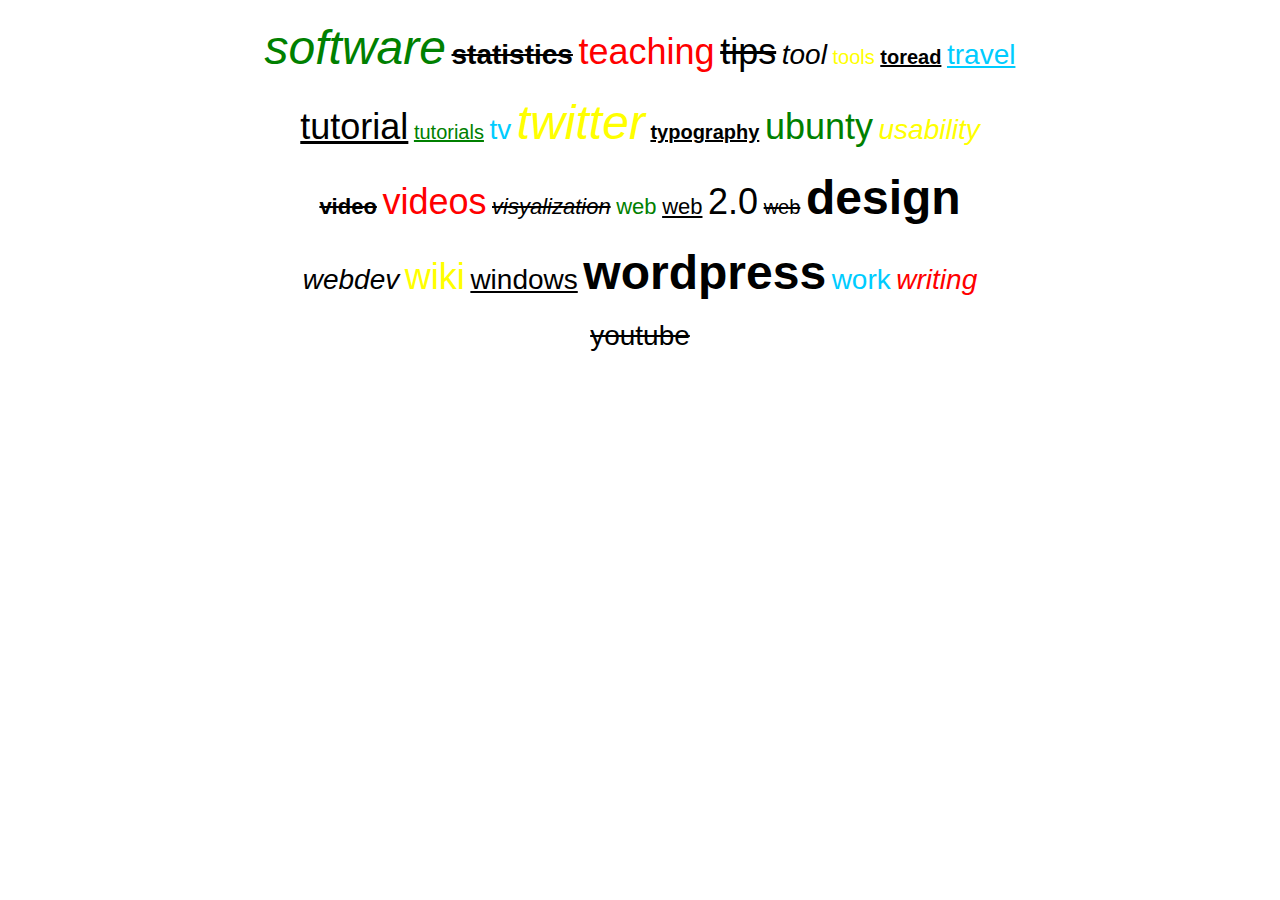
<file: index.html>
<!DOCTYPE html>
<html>
<head>
    <meta charset='utf-8'>
    <meta http-equiv='X-UA-Compatible' content='IE=edge'>
    <title>Page Title</title>
    <meta name='viewport' content='width=device-width, initial-scale=1'>
    <link rel='stylesheet' type='text/css' media='screen' href='main.css'>
    
</head>
<body>
    <div class="text">
        <p>
            <span class="green italic size-xl">software</span>
            <span class="black bold strike size-m">statistics</span>
            <span class="red size-l">teaching</span>
            <span class="strike size-l black">tips</span>
            <span class="black size-m italic">tool</span>
            <span class="yellow size-xs">tools</span>
            <span class="black bold size-xs underline">toread</span>
            <span class="blue size-m underline">travel</span>
        </p>
        <p>
            <span class="black size-l underline">tutorial</span>
            <span class="green size-xs underline">tutorials</span>
            <span class="blue size-m">tv</span>
            <span class="yellow italic size-xl">twitter</span>
            <span class="black size-xs bold underline">typography</span>
            <span class="green size-l">ubunty</span>
            <span class="yellow italic size-m">usability</span>
        </p>
        <span class="black bold strike size-s">video</span>
        <span class="red size-l">videos</span>
        <span class="black italic strike size-s">visyalization</span>
        <span class="green size-s">web</span>
        <span class="black underline size-s">web</span>
        <span class="black size-l">2.0</span>
        <span class="black size-xs strike">web</span>
        <span class="black size-xl bold">design</span>
        <p>
            <span class="black italic size-m">webdev</span>
            <span class="yellow size-l">wiki</span>
            <span class="black size-m underline">windows</span>
            <span class="black size-xl bold">wordpress</span>
            <span class="blue size-m">work</span>
            <span class="red italic size-m">writing</span>
        </p>
        <p>
            <span class="black strike size-m">youtube</span>
        </p>
    </div>
    <div class="item-2">
        
    </div>
</body>
</html>
</file>
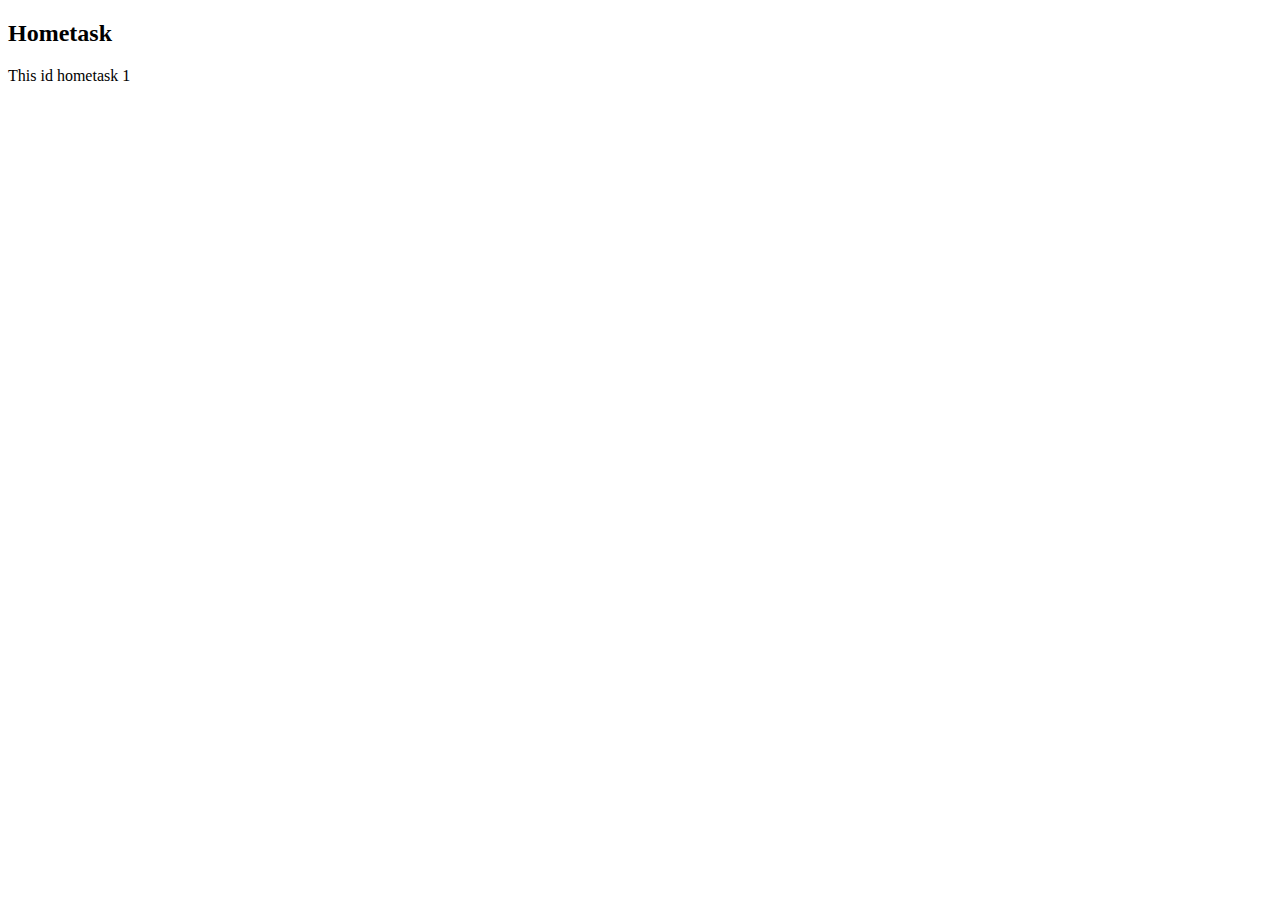
<file: ht-0/index.html>
<!DOCTYPE html>
<html>
<head>
    <meta charset='utf-8'>
    <meta http-equiv='X-UA-Compatible' content='IE=edge'>
    <title>Page Title</title>
    <meta name='viewport' content='width=device-width, initial-scale=1'>
    
</head>
<body>
  <h2>Hometask</h2>  
  <p>This id hometask 1</p>
</body>
</html>
</file>
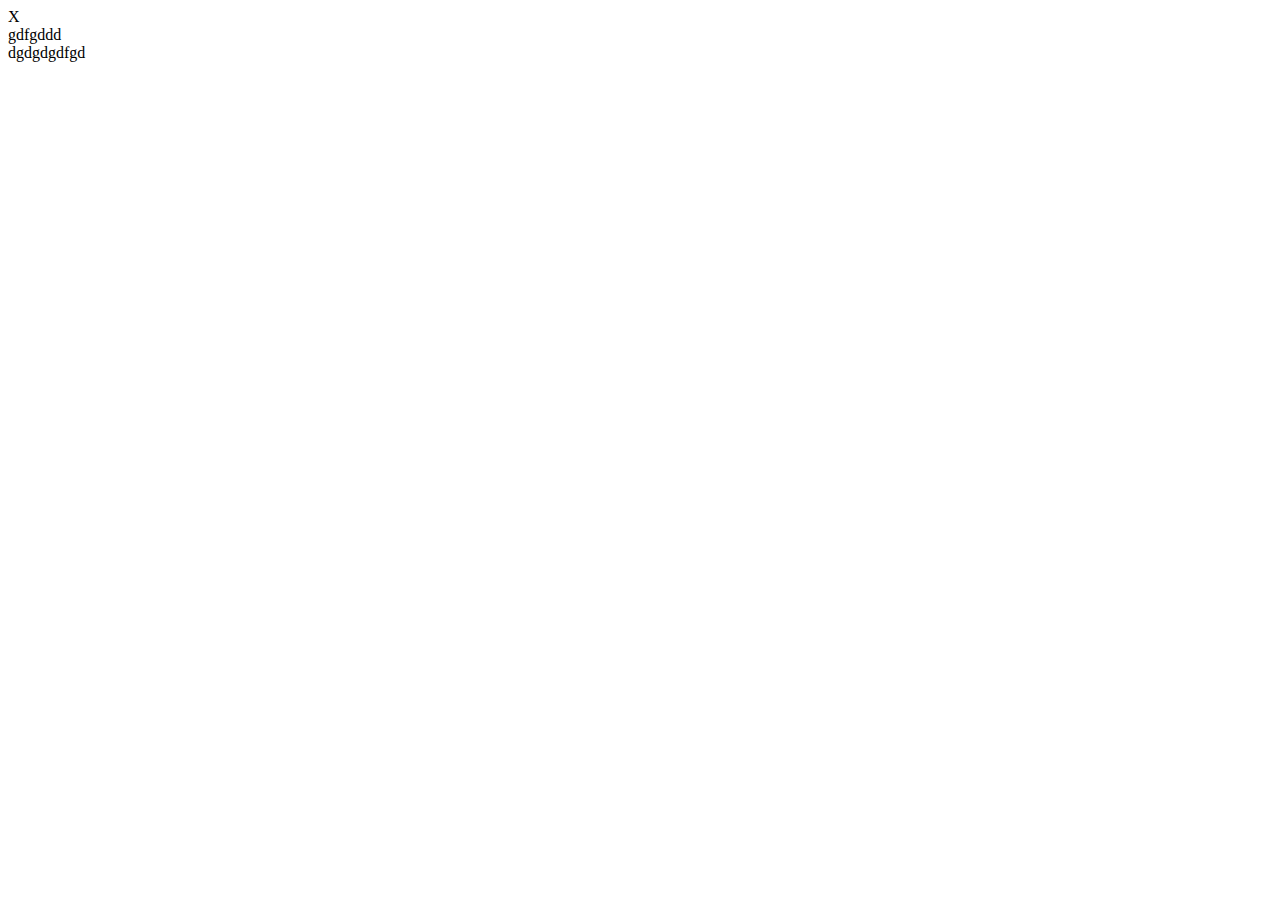
<file: index2.html>
<!DOCTYPE html>
<html>
<head>
    <meta charset='utf-8'>
    <meta http-equiv='X-UA-Compatible' content='IE=edge'>
    <title>Page Title</title>
    <meta name='viewport' content='width=device-width, initial-scale=1'>
    <link rel='stylesheet' type='text/css' media='screen' href='main.css'>
    
</head>
<body>
    <div class="item-1">
    X 
     <div class="item-2">gdfgddd</div>
     <div class="item-2">dgdgdgdfgd</div> 
    </div> 
  
</body>
</html>
</file>
<file: main.css>
.green {
    color: green;
}
.red {
    color: red;
}
.black {
    color: black;
}
.blue {
    color: rgb(0, 204, 255);
}
.yellow {
    color: yellow;
}
.text {
    font-size: 20px;
}
.size-s {
    font-size: 1.1em;
}
.size-m {
    font-size: 1.4em;
}
.size-l {
    font-size: 1.8em;
}
.size-xl {
    font-size: 2.4em;
}

.bold {
    font-weight: bold;
}
.italic {
    font-style: italic;
}
.underline {
    text-decoration: underline;
}
.strike {
    text-decoration: line-through;
}
.text {
    text-align: center;
    font-family: arial; helvetica,sans-serif;
}
.item {
    border: 3px; 
    border-style: solid; 
    border-color: green;
}
</file>
